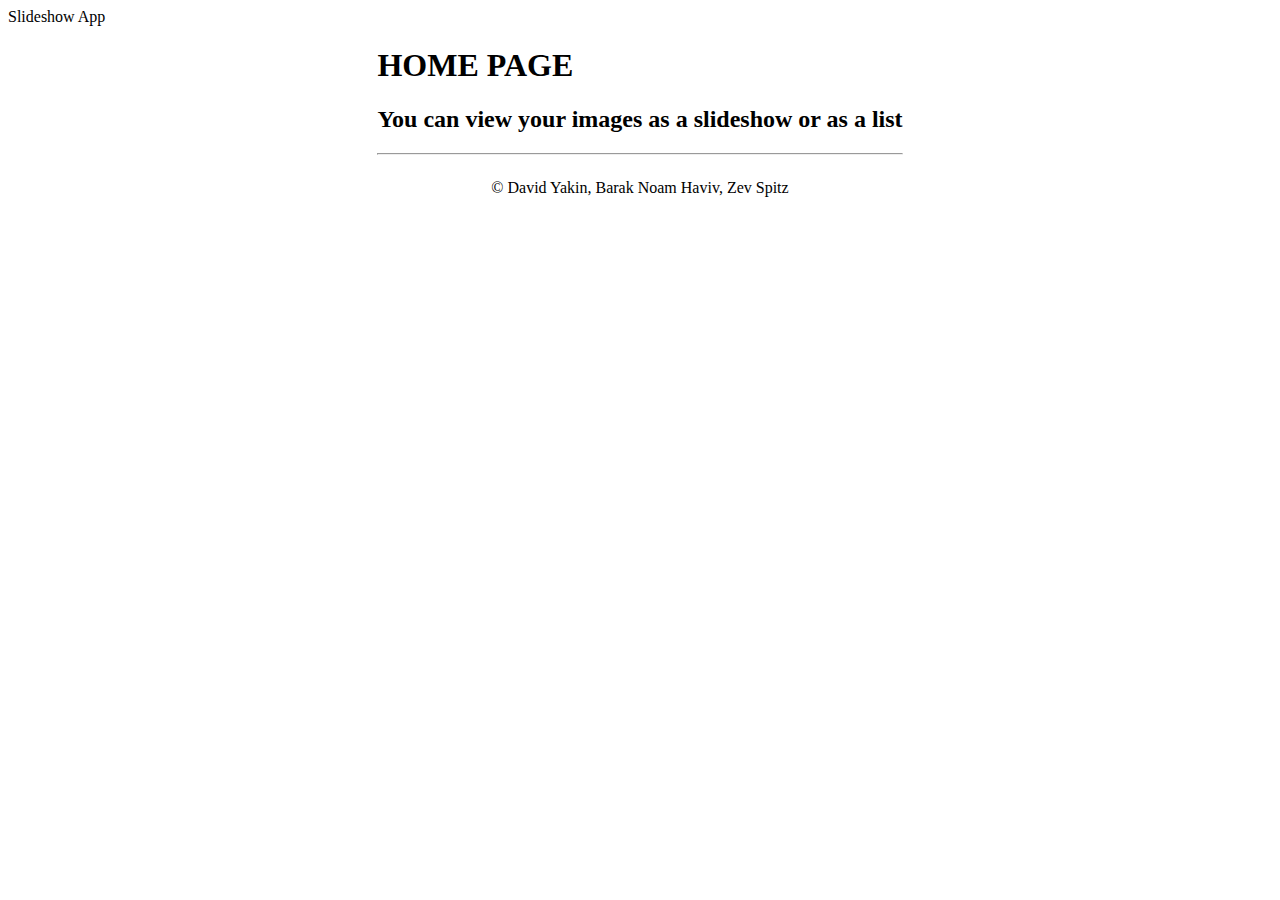
<file: step-02/src/index.html>
<!DOCTYPE html>
<html lang="en">

<head>
    <meta charset="UTF-8" />

    <link href="https://cdn.jsdelivr.net/npm/bootstrap@5.2.0/dist/css/bootstrap.min.css" rel="stylesheet"
        integrity="sha384-gH2yIJqKdNHPEq0n4Mqa/HGKIhSkIHeL5AyhkYV8i59U5AR6csBvApHHNl/vI1Bx" crossorigin="anonymous">
    <link rel="shortcut icon" href="images/pic-icon.png" type="image/x-icon" />

    <title>Slideshow App</title>

    <style>
        .center {
            display: flex;
            justify-content: center;
            align-items: center;
        }
    </style>
</head>

<body>
    <header>
        <nav class="navbar navbar-dark bg-dark">
            <span class="navbar-brand ms-1">Slideshow App</span>

        </nav>
    </header>

    <main class="center mt-4">
        <div class="col-12 col-md-10 col-xl-8">
            <h1 class="text-center display-4">
                HOME PAGE
            </h1>
            <h2 class="fs-5">
                You can view your images as a slideshow or as a list
            </h2>
            <hr />
        </div>
    </main>

    <footer class="border-top pt-3 bg-dark center fixed-bottom">
        <p class="text-light">&copy; David Yakin, Barak Noam Haviv, Zev Spitz </p>
    </footer>

    <script src="https://cdn.jsdelivr.net/npm/bootstrap@5.2.0/dist/js/bootstrap.bundle.min.js"
        integrity="sha384-A3rJD856KowSb7dwlZdYEkO39Gagi7vIsF0jrRAoQmDKKtQBHUuLZ9AsSv4jD4Xa"
        crossorigin="anonymous"></script>
</body>

</html>
</file>
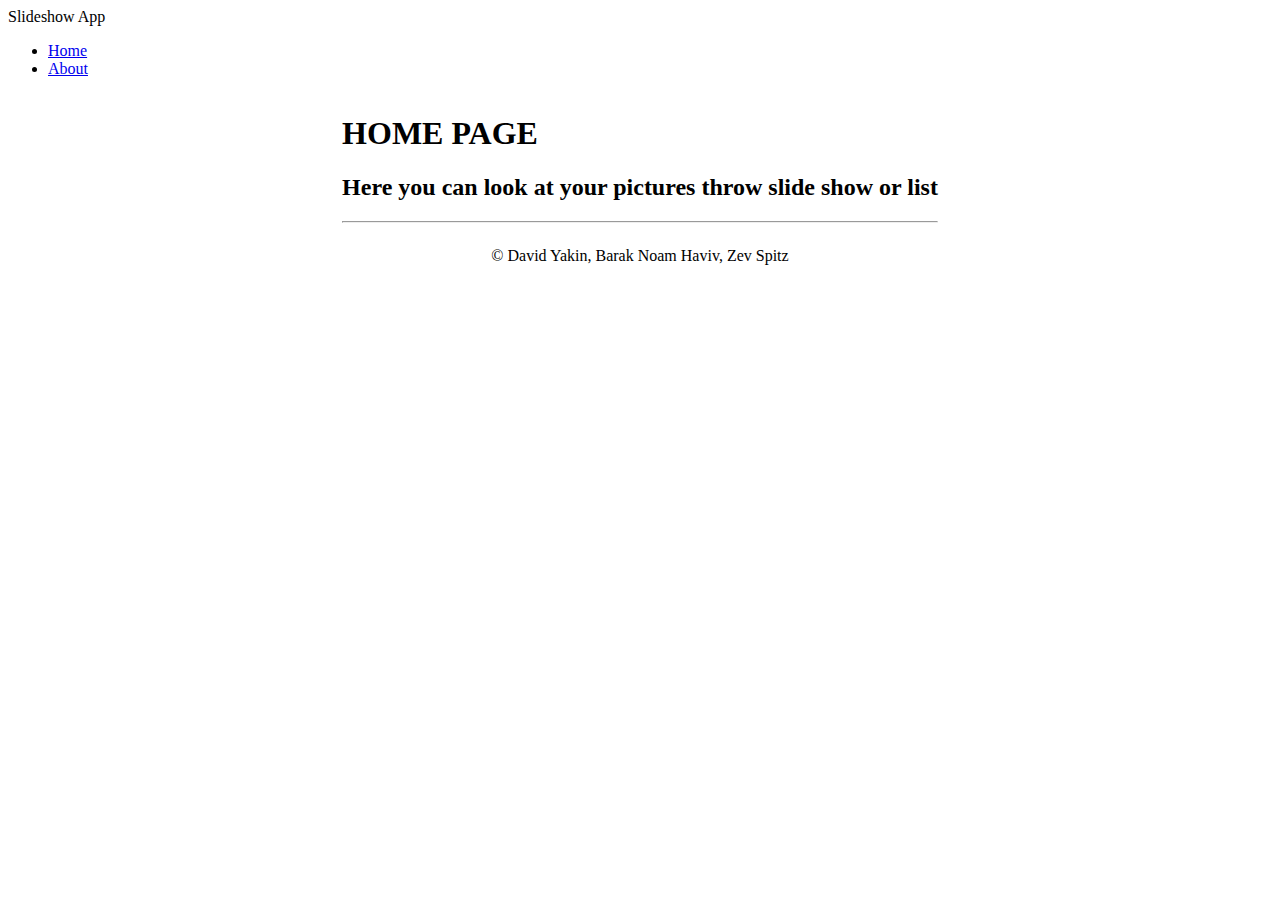
<file: step-03/src/index.html>
<!DOCTYPE html>
<html lang="en">

<head>
    <meta charset="UTF-8" />

    <link href="https://cdn.jsdelivr.net/npm/bootstrap@5.2.0/dist/css/bootstrap.min.css" rel="stylesheet"
        integrity="sha384-gH2yIJqKdNHPEq0n4Mqa/HGKIhSkIHeL5AyhkYV8i59U5AR6csBvApHHNl/vI1Bx" crossorigin="anonymous">

    <link rel="shortcut icon" href="images/pic-icon.png" type="image/x-icon" />
    <link rel="stylesheet" href="style.css">

    <title>Slideshow App</title>
</head>

<body>
    <header>
        <nav class="navbar navbar-dark bg-dark d-flex align-items-baseline">
            <span class="navbar-brand ms-1">Slideshow App</span>
            <ul class="navbar-nav me-auto d-flex flex-row">
                <li class="nav-item active mx-3">
                    <a href="#" class="nav-link">Home</a>
                </li>
                <li class="nav-item mx-3">
                    <a href="about.html" class="nav-link">About</a>
                </li>
            </ul>
        </nav>
    </header>

    <main class="center mt-4">
        <div class="col-12 col-md-10 col-xl-8">
            <h1 class="text-center display-4">
                HOME PAGE
            </h1>
            <h2 class="fs-5">
                Here you can look at your pictures throw slide show or list
            </h2>
            <hr />
        </div>
    </main>

    <footer class="border-top pt-3 bg-dark center fixed-bottom">
        <p class="text-light">&copy; David Yakin, Barak Noam Haviv, Zev Spitz </p>
    </footer>

    <script src="https://cdn.jsdelivr.net/npm/bootstrap@5.2.0/dist/js/bootstrap.bundle.min.js"
        integrity="sha384-A3rJD856KowSb7dwlZdYEkO39Gagi7vIsF0jrRAoQmDKKtQBHUuLZ9AsSv4jD4Xa"
        crossorigin="anonymous"></script>
</body>

</html>
</file>
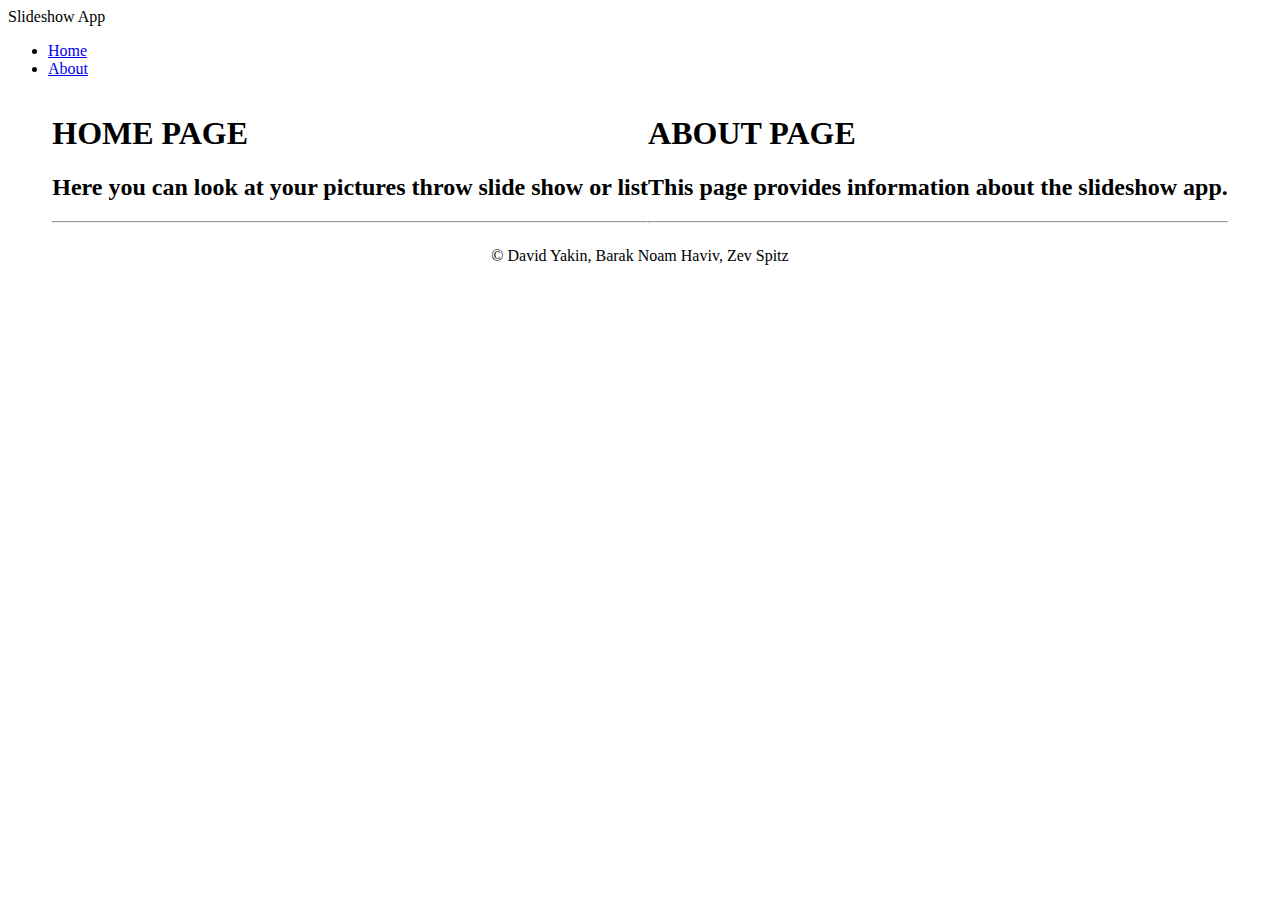
<file: step-04/src/index.html>
<!DOCTYPE html>
<html lang="en">

<head>
    <meta charset="UTF-8" />

    <link href="https://cdn.jsdelivr.net/npm/bootstrap@5.2.0/dist/css/bootstrap.min.css" rel="stylesheet"
        integrity="sha384-gH2yIJqKdNHPEq0n4Mqa/HGKIhSkIHeL5AyhkYV8i59U5AR6csBvApHHNl/vI1Bx" crossorigin="anonymous">

    <link rel="shortcut icon" href="images/pic-icon.png" type="image/x-icon" />
    <link rel="stylesheet" href="style.css">

    <title>Slideshow App</title>
</head>

<body>
    <header>
        <nav class="navbar navbar-dark bg-dark d-flex align-items-baseline">
            <span class="navbar-brand ms-1">Slideshow App</span>
            <ul class="navbar-nav me-auto d-flex flex-row">
                <li class="nav-item active mx-3">
                    <a id="home-page-link" href="#" class="nav-link">Home</a>
                </li>
                <li class="nav-item mx-3">
                    <a id="about-page-link" href="#" class="nav-link">About</a>
                </li>
            </ul>
        </nav>
    </header>

    <main class="center mt-4">

        <div id="home-page" class="col-12 col-md-10 col-xl-8 d-none">
            <h1 class="text-center display-4">
                HOME PAGE
            </h1>
            <h2 class="fs-5">
                Here you can look at your pictures throw slide show or list
            </h2>
            <hr />
        </div>

        <div id="about-page" class="col-12 col-md-10 col-xl-8 d-none">
            <h1 class="text-center display-4">
                ABOUT PAGE
            </h1>
            <h2 class="fs-5">
                This page provides information about the slideshow app.
            </h2>
            <hr />
        </div>

    </main>

    <footer class="border-top pt-3 bg-dark center fixed-bottom">
        <p class="text-light">&copy; David Yakin, Barak Noam Haviv, Zev Spitz </p>
    </footer>

    <script src="https://cdn.jsdelivr.net/npm/bootstrap@5.2.0/dist/js/bootstrap.bundle.min.js"
        integrity="sha384-A3rJD856KowSb7dwlZdYEkO39Gagi7vIsF0jrRAoQmDKKtQBHUuLZ9AsSv4jD4Xa"
        crossorigin="anonymous"></script>
    <script src="app.js"></script>
</body>

</html>
</file>
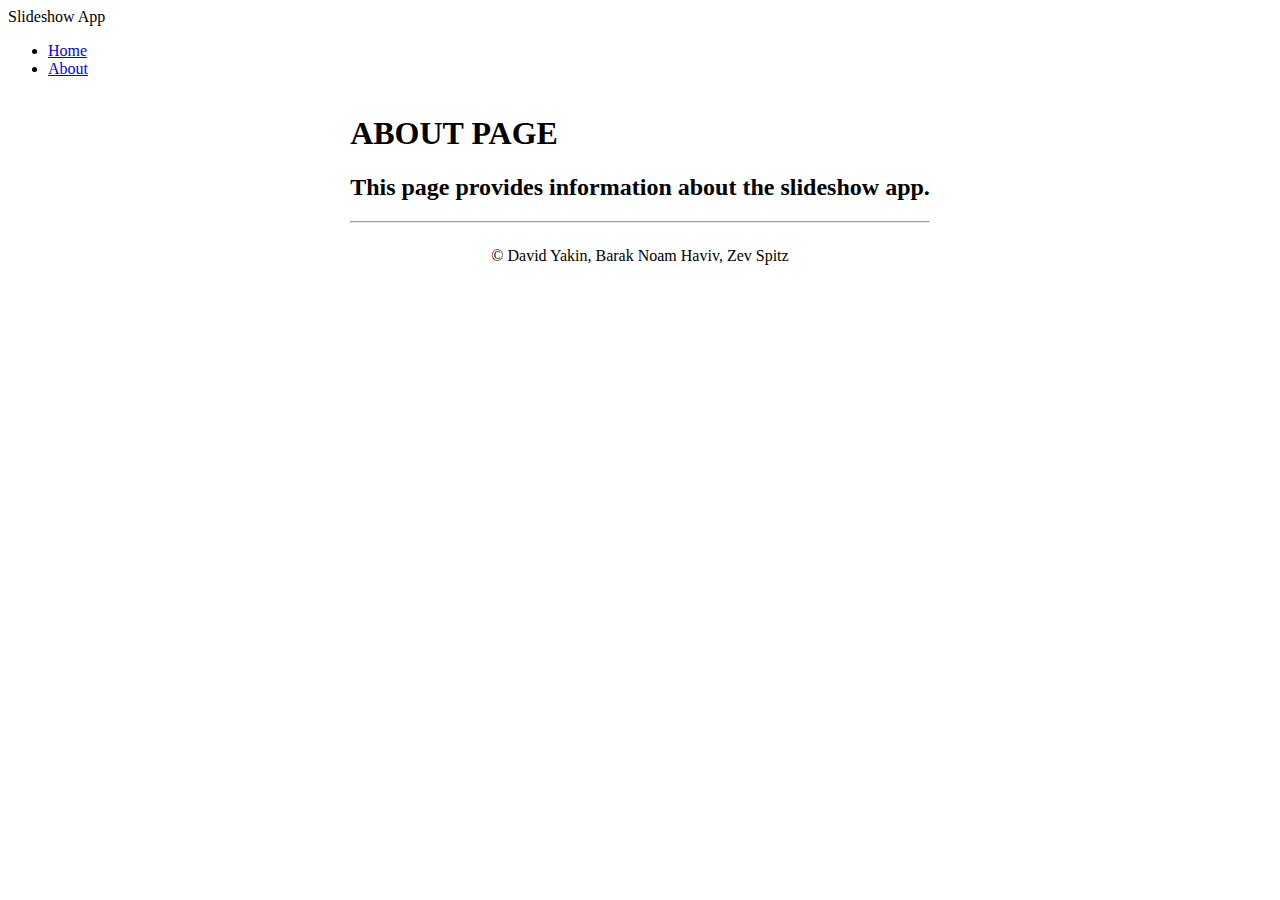
<file: step-03/src/about.html>
<!DOCTYPE html>
<html lang="en">

<head>
    <meta charset="UTF-8">

    <link href="https://cdn.jsdelivr.net/npm/bootstrap@5.2.0/dist/css/bootstrap.min.css" rel="stylesheet"
        integrity="sha384-gH2yIJqKdNHPEq0n4Mqa/HGKIhSkIHeL5AyhkYV8i59U5AR6csBvApHHNl/vI1Bx" crossorigin="anonymous">
    <script src="https://cdn.jsdelivr.net/npm/bootstrap@5.2.0/dist/js/bootstrap.bundle.min.js"
        integrity="sha384-A3rJD856KowSb7dwlZdYEkO39Gagi7vIsF0jrRAoQmDKKtQBHUuLZ9AsSv4jD4Xa" crossorigin="anonymous"
        defer></script>

    <link rel="shortcut icon" href="images/pic-icon.png" type="image/x-icon" />
    <link rel="stylesheet" href="style.css">

    <title>Slideshow App</title>
</head>

<body>
    <header>
        <nav class="navbar navbar-dark bg-dark d-flex align-items-baseline">
            <span class="navbar-brand ms-1">Slideshow App</span>
            <ul class="navbar-nav me-auto d-flex flex-row">
                <li class="nav-item mx-3">
                    <a href="index.html" class="nav-link">Home</a>
                </li>
                <li class="nav-item active mx-3">
                    <a href="#" class="nav-link">About</a>
                </li>
            </ul>
        </nav>
    </header>

    <main class="center mt-4">
        <div class="col-12 col-md-10 col-xl-8">
            <h1 class="text-center display-4">
                ABOUT PAGE
            </h1>
            <h2 class="fs-5">
                This page provides information about the slideshow app.
            </h2>
            <hr />
        </div>
    </main>

    <footer class="border-top pt-3 bg-dark center fixed-bottom">
        <p class="text-light">&copy; David Yakin, Barak Noam Haviv, Zev Spitz </p>
    </footer>

    <script src="https://cdn.jsdelivr.net/npm/bootstrap@5.2.0/dist/js/bootstrap.bundle.min.js"
        integrity="sha384-A3rJD856KowSb7dwlZdYEkO39Gagi7vIsF0jrRAoQmDKKtQBHUuLZ9AsSv4jD4Xa"
        crossorigin="anonymous"></script>
</body>

</html>
</file>
<file: step-03/src/style.css>
/* :root {
    --bs-nav-link-color: white;
} */

.center {
    display: flex;
    justify-content: center;
    align-items: center;
}
</file>
<file: step-04/src/style.css>
/* :root {
    --bs-nav-link-color: white;
} */

.center {
    display: flex;
    justify-content: center;
    align-items: center;
}
</file>
